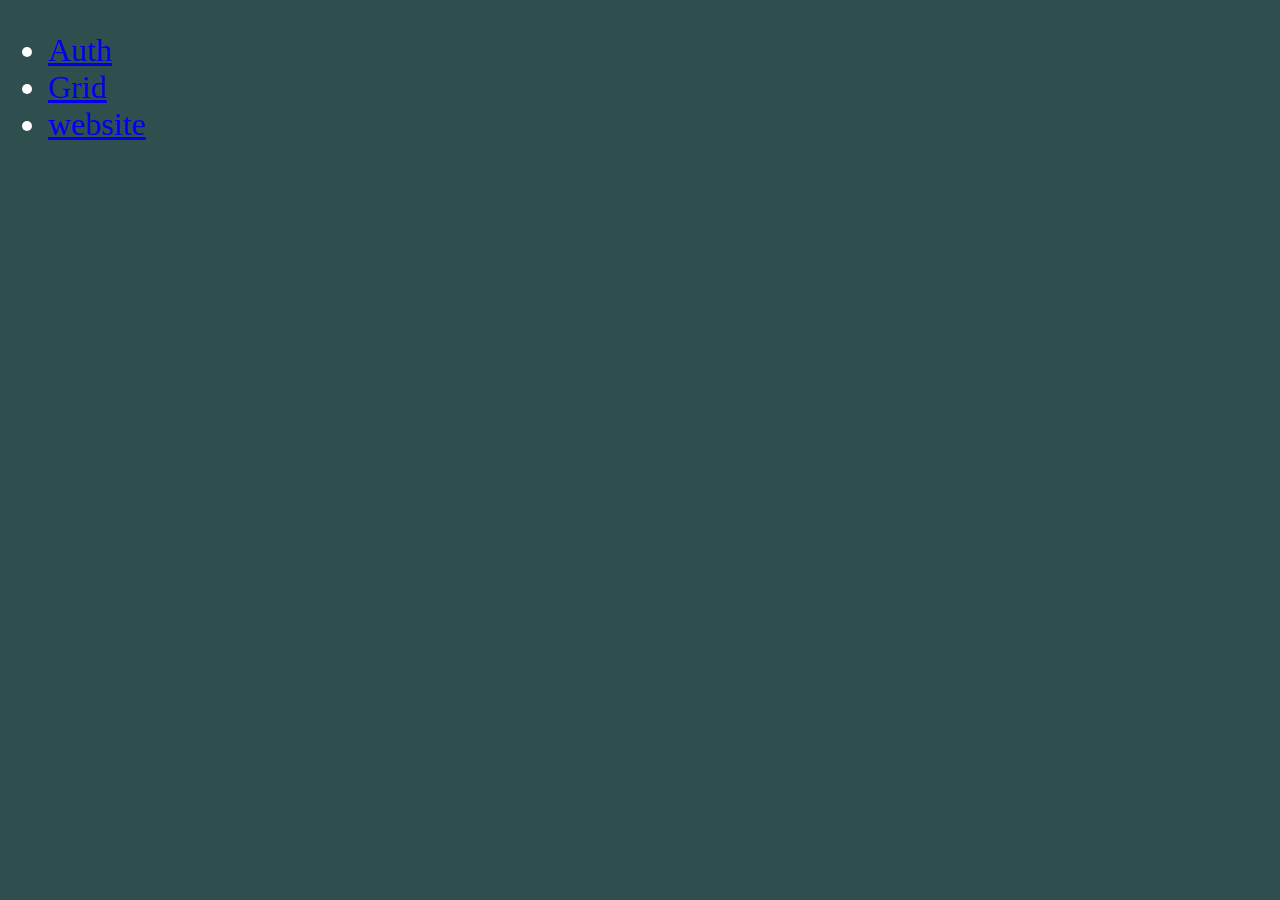
<file: website/index.html>
<!DOCTYPE html>
<html lang="en">
<head>
	<meta charset="UTF-8">
	<title>website breakdown</title>
	<link rel="stylesheet" href="style.css">
</head>
<body>
	
 <ul>
    <li><a href="auth/">Auth</a></li>
    <li><a href="grid/">Grid</a></li>
    
    <li><a href="website/">website</a></li>
    </ul>
	
</body>
</html>
</file>
<file: website/style.css>
body {
	background-color: darkslategrey;
	color: white;
	font-family: fantasy;
	font-size: 2em;
}

img {
	max-width: 800px;
	width: 100%;
}
</file>
